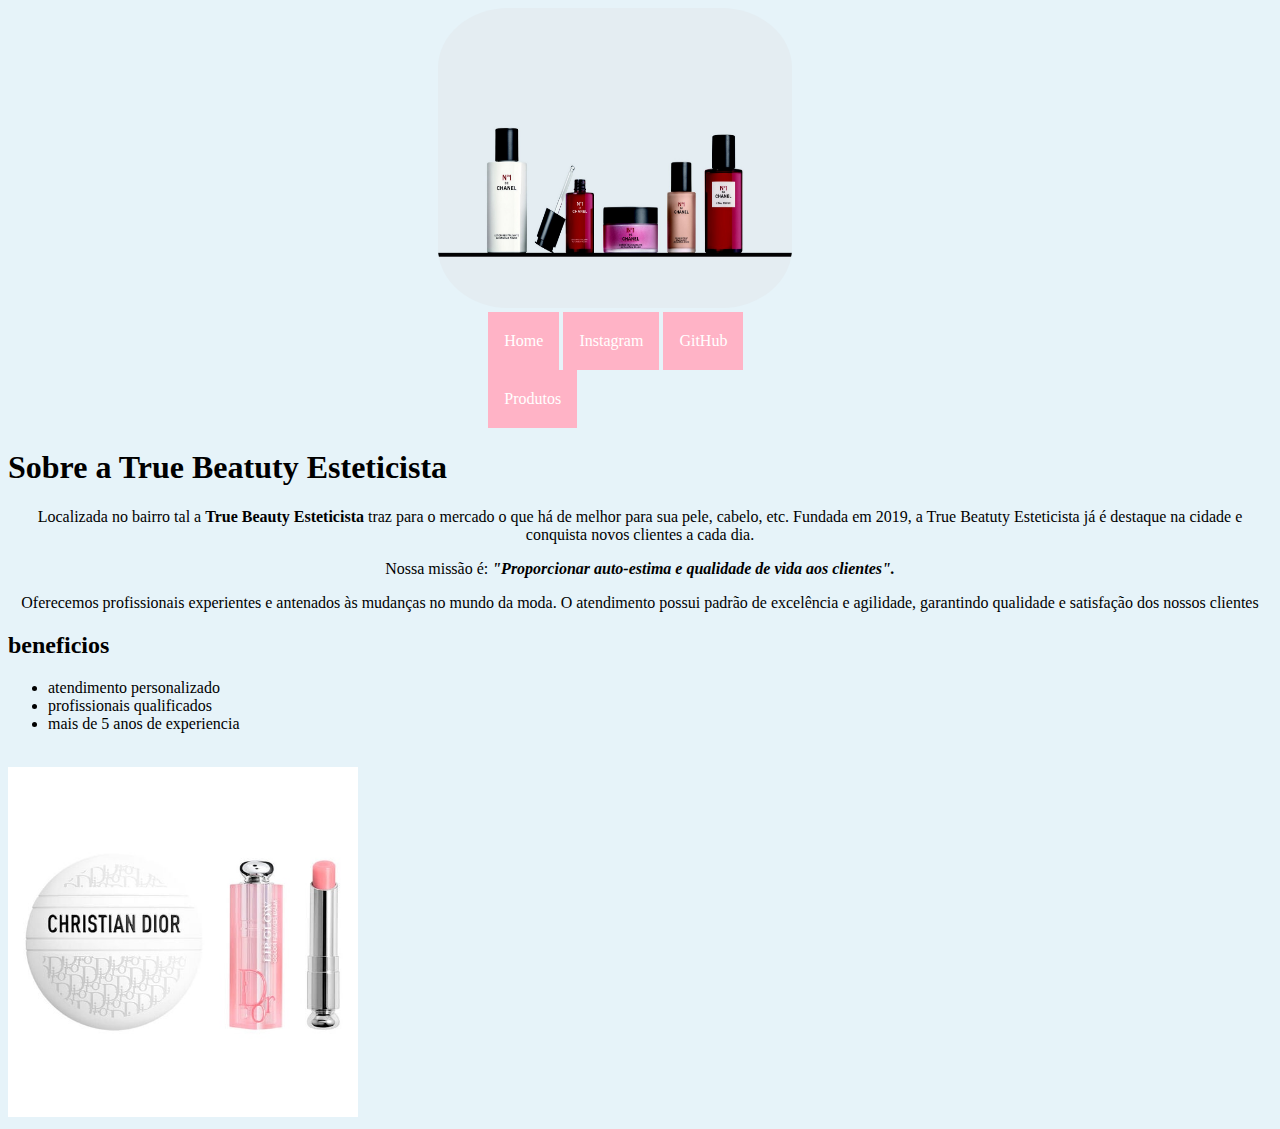
<file: index.html>
<!DOCTYPE html>
<html>

<head>
    <title>true beauty esteticista</title>
    <link rel="stylesheet" href="index.css">
</head>

<body>

    <main>
        <img id="imagem_principal" src="chanel.webp" width="350" height="350">

        <div>

            <a href="/index.html">Home</a>
            <a href="https://instagram.com">Instagram</a>
            <a href ="">GitHub</a>
            <a href="produtos.html">Produtos</a>
            
        </div>

         <h1>Sobre a True Beatuty Esteticista</h1>

        <p>Localizada no bairro tal a <strong>True Beauty Esteticista</strong> traz para o mercado o que há de melhor para 
        sua pele, cabelo, etc. Fundada em 2019, a True Beatuty Esteticista já é destaque na cidade e conquista novos clientes a cada
        dia.</p>

         <p>Nossa missão é: <strong><em>"Proporcionar auto-estima e qualidade de vida aos clientes".</strong></em></p>

         <p>Oferecemos profissionais experientes e antenados às mudanças no mundo da moda. O atendimento possui padrão de
        excelência e agilidade, garantindo qualidade e satisfação dos nossos clientes</p>

        <h2>beneficios</h2>
        <ul>
            <li class="itens">atendimento personalizado</li>
            <li class="itens">profissionais qualificados</li>
            <li class="itens">mais de 5 anos de experiencia</li>
            <br>
        </ul>
        
        <img src="dior.webp" width="350" height="350">
        
    </main>
    <footer></footer>

</body>

</html>
</file>
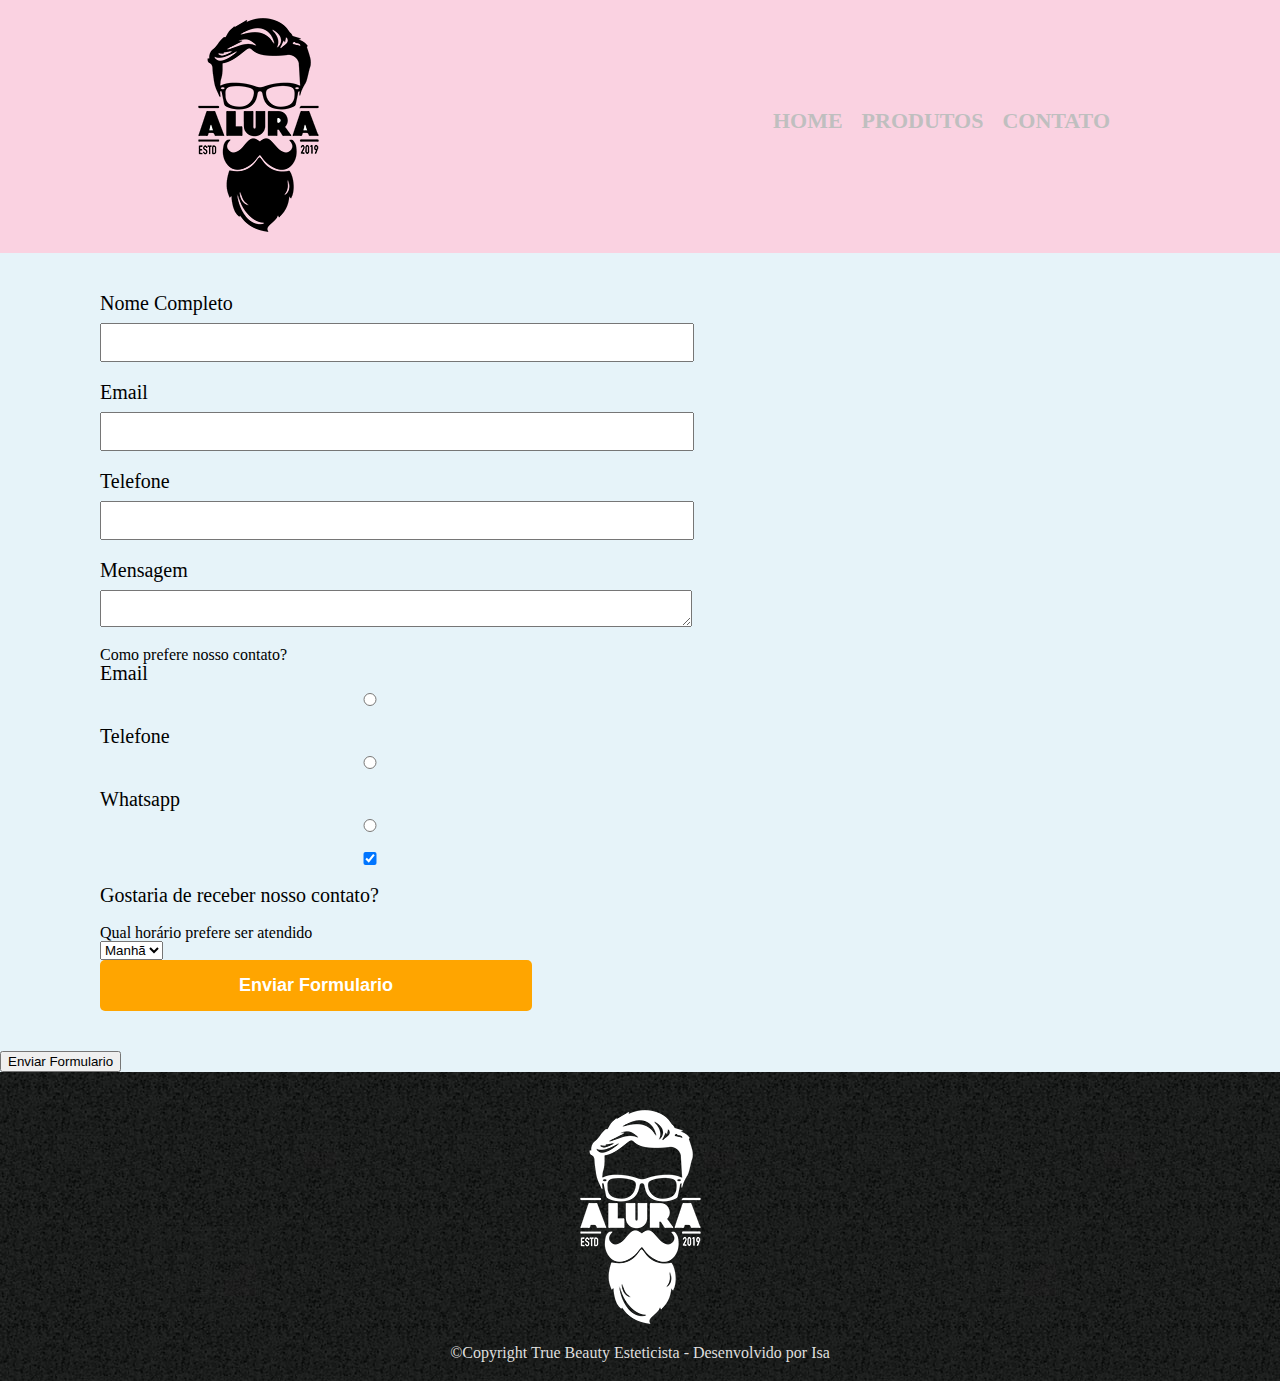
<file: contato.html>
<!DOCTYPE html>
<html>

<head>
    <meta charset="UTF-8">
    <title>contato</title>
    <link rel="stylesheet" href="reset.css">
    <link rel="stylesheet" href="style.css">
</head>

<body>
    <header>
        <div class="caixa">
            <h1><img src="logo.png"></h1>
            <nav>
                <ul>
                    <li><a href="index.html">home</a></li>
                    <li><a href="produtos.html">produtos</a></li>
                    <li><a href="contato.html">contato</a></li>
                </ul>
            </nav>
        </div>
    </header>
    <main>
        <form>
            <label for="nomecompleto">Nome Completo</label>
            <input id="nomecompleto" type="text">

            <label for="email">Email</label>
            <input id="email" type="text">

            <label for="Telefone">Telefone</label>
            <input id="Telefone" type="text">

            <label for="Mensagem">Mensagem</label>
            <textarea cols="50" rows="1" id="mensagem"></textarea>

            <div>
                <p>Como prefere nosso contato?</p>
                <label for="radiio-email">Email</label>
                <input type="radio" name="contato" value="email" id="radio-email">

                <label for="radio-telefone">Telefone</label>
                <input type="radio" name="contato" value="telefone" id="radio-telefone">

                <label for="radio-whatsapp">Whatsapp</label>
                <input type="radio" name="contato" value="whatsapp" id="radio-whatsapp">
            </div>
            <label class="checkbox" >
				<input type="checkbox" name="contato" checked id="contato">
				Gostaria de receber nosso contato?
			</label>
			<div>
				<p>Qual horário prefere ser atendido</p>
				<select>
					<option>Manhã</option>
					<option>Tarde</option>
					<option>Noite</option>
				</select>
			</div>

			<input type="submit" class="enviar" value="Enviar Formulario">
		</form>

            <input type="submit" value="Enviar Formulario">
        </form>
    </main>
    <footer>
        <img src="logo-branco.png">
        <p>&copy;Copyright True Beauty Esteticista - Desenvolvido por Isa</p>
    </footer>
</body>

</html>
</file>
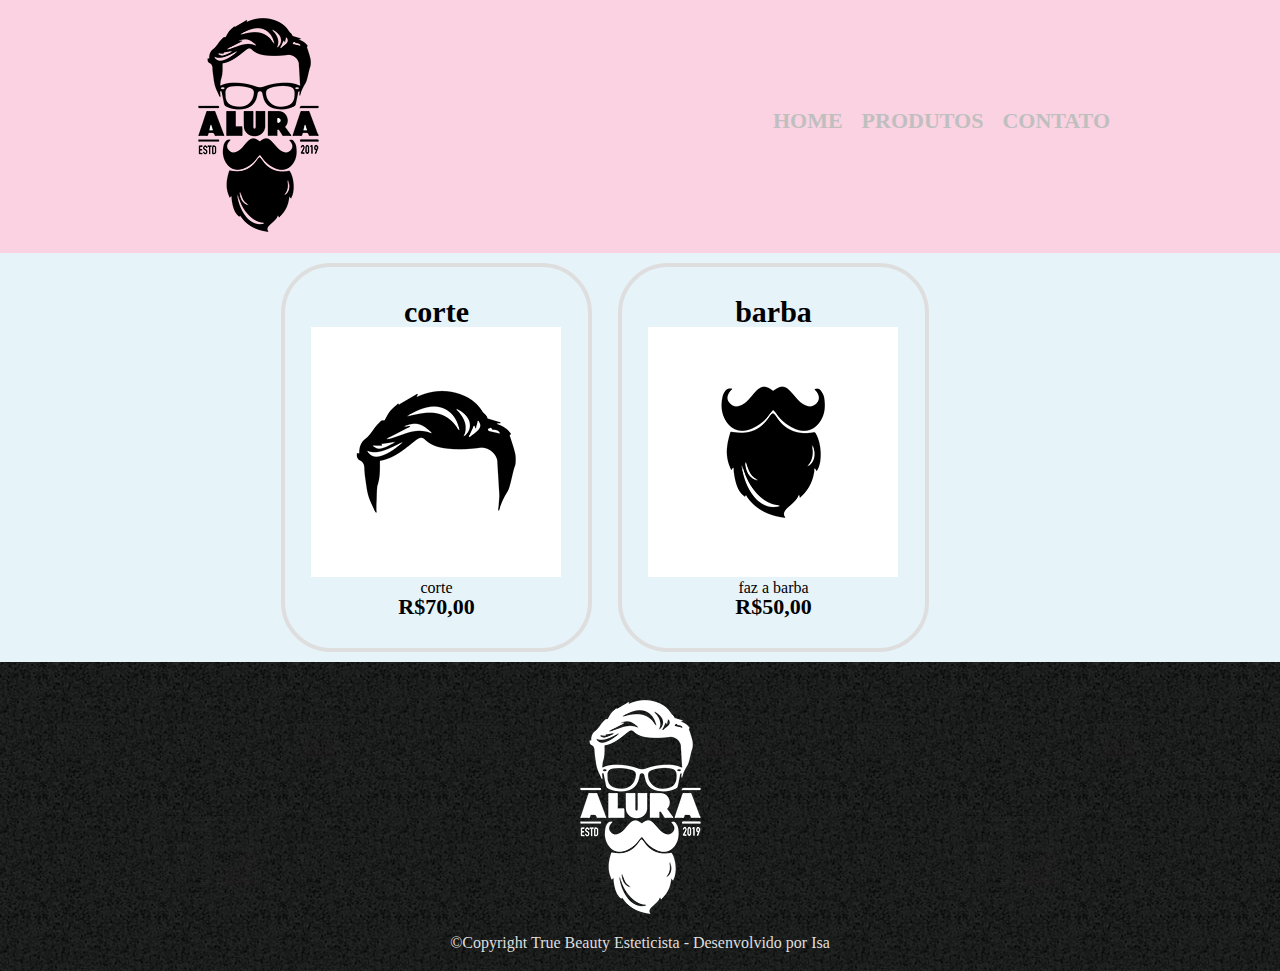
<file: produtos.html>
<!DOCTYPE html>
<html>

<head>
    <meta charset="UTF-8">
    <title>produtos</title>
    <link rel="stylesheet" href="reset.css">
    <link rel="stylesheet" href="style.css">
</head>

<body>
    <header>
        <div class="caixa">
            <h1><img src="logo.png"></h1>
            <nav>
                <ul>
                    <li><a href="index.html">home</a></li>
                    <li><a href="produtos.html">produtos</a></li>
                    <li><a href="contato.html">contato</a></li>
                </ul>
            </nav>
        </div>
    </header>

    <main>
        <ul class="produtos">
            <li>
                <h2>corte</h2>
                <img src="cabelo.jpg" alt="">
                <p>corte</p>
                <p class="produto_preco">R$70,00</p>
            </li>
            <li>
                <h2>barba</h2>
                <img src="barba.jpg" alt="">
                <p>faz a barba</p>
                <p class="produto_preco">R$50,00</p>
            </li>
        </ul>
    </main>
    <footer>
        <img src="logo-branco.png">
        <p>&copy;Copyright True Beauty Esteticista - Desenvolvido por Isa</p>
    </footer>
</body>

</html>
</file>
<file: index.css>
body {
        background-color: #e6f3f9;
        color: black;
        }

        a {
         background-color: #ffb3c6; /* pink */
         border: none;
         color: white;
         padding: 20px 16px;
         text-align: center;
         text-decoration: none;
         display: inline-block;
         font-size: 16px;
       }

        p {
              text-align: center;
        }

       #imagem_principal {
          width:28% ;
          height:300px ;
          margin-left:34% ;
          margin-right:30% ;
          border-radius:20% ;
       }

      strong {
          color: rgb(0, 0, 0);
      }

      /*aqui*/
      div{
         margin-left:38% ;
         margin-right:38% ;
      }

      .itens {
         color:black ;
      }
</file>
<file: style.css>
body {
    background-color: #e6f3f9;
}

header {
    background-color: #fad2e1;
}

nav li {
    display:inline;
}

nav a {
    text-transform: uppercase;
    color: #bfbfbf;
    font-weight: bold;
    font-size: 22px;
    text-decoration: none;
    margin: 0 0 0 15px;
}

nav {
    position: absolute;
    top: 110px;
    right: 0;
}

.caixa {
    position: relative;
    width: 940px;
    margin: 0 auto;
}

.produtos {
    width: 740px;
    margin: 0 auto;
    padding: 10px 0;
}

.produtos li {
    display: inline-block;
    text-align: center;
    width: 42%;
    vertical-align: top;
    margin: 0 1.5%;
    padding: 30px 0px;
    box-sizing: border-box;

    /*
    border-color: #000000;
    border-widht: 2px;
    border-style: solid;
    */
     border: 4px solid #dedede;
     border-radius: 50px;
}

.produtos h2 {
    font-size: 30px;
    font-weight: bold;
}

.produto_preco body {
    background-color: #e6f3f9;
}

.produto_preco {
    font-size: 22px;
    font-weight: bold;
}

.produto_descriçao {
    font-size: 18px;
}

nav a:hover {
    color: #000000;
    text-decoration: underline;
}

.produtos li:hover {
    border-color: #fad2e1;
}

.produtos li:active {
    border-color: #f3bdff;
}

.produtos li:hover h2 {
    font-size: 40px;
}
    
nav a:hover {
    color: #000000;
    text-decoration: underline;
}

.produtos li:hover {
    border-color: #fad2e1;
}

.produtos li:active {
    border-color: #f3bdff;
}

.produtos li:hover h2 {
    font-size: 40px;
}

footer {
    background: url("bg.jpg");
    text-align: center;
    padding: 20px 0;
}

footer p {
    color: #dedede;
}

#id_footer {
    color: #dedede;
}

.p_footer {
    color: #dedede;
}

form {
	margin: 40px 100px;
}

form label {
	display: block;
	font-size: 20px;
	margin: 0 0 10px;
}
form input, form textarea {
	display: block;
	margin: 0 0 20px;
	padding: 10px 25px;
	width: 50%;
}
.enviar {
	width: 40%;
	padding: 15px 0;
	background: orange;
	color: white;
	font-weight: bold;
	font-size: 18px;
	border: none;
	border-radius: 5px;
	transition: 5s all;
}
.checkbox {
	margin: 20px 0;
}
.enviar:hover {
	background: black;
	cursor: pointer;
	transform: scale(1.2) rotate(70deg);
}
</file>
